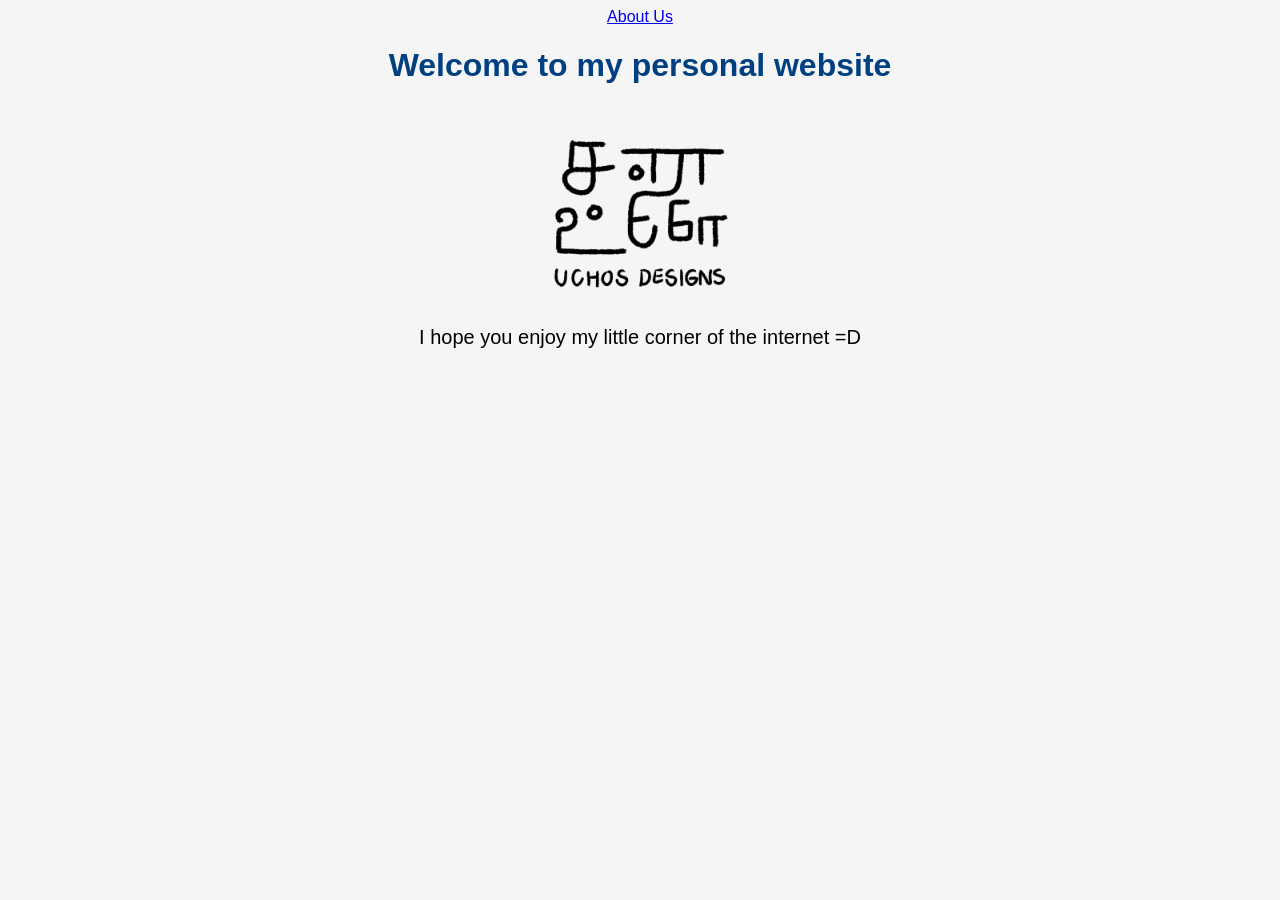
<file: index.html>
<DOCTYPE html>
  <html>
    <head>
      <title> sahana.ucho's personal website </title>
      <a href="about.html">About Us</a>
      <link rel="stylesheet" href="style.css">
    </head>

    <body>
      <h1> Welcome to my personal website </h1>
      <img src="logo.png" width="200">
      <p> I hope you enjoy my little corner of the internet =D </p>
    </body>
  </html>
</file>
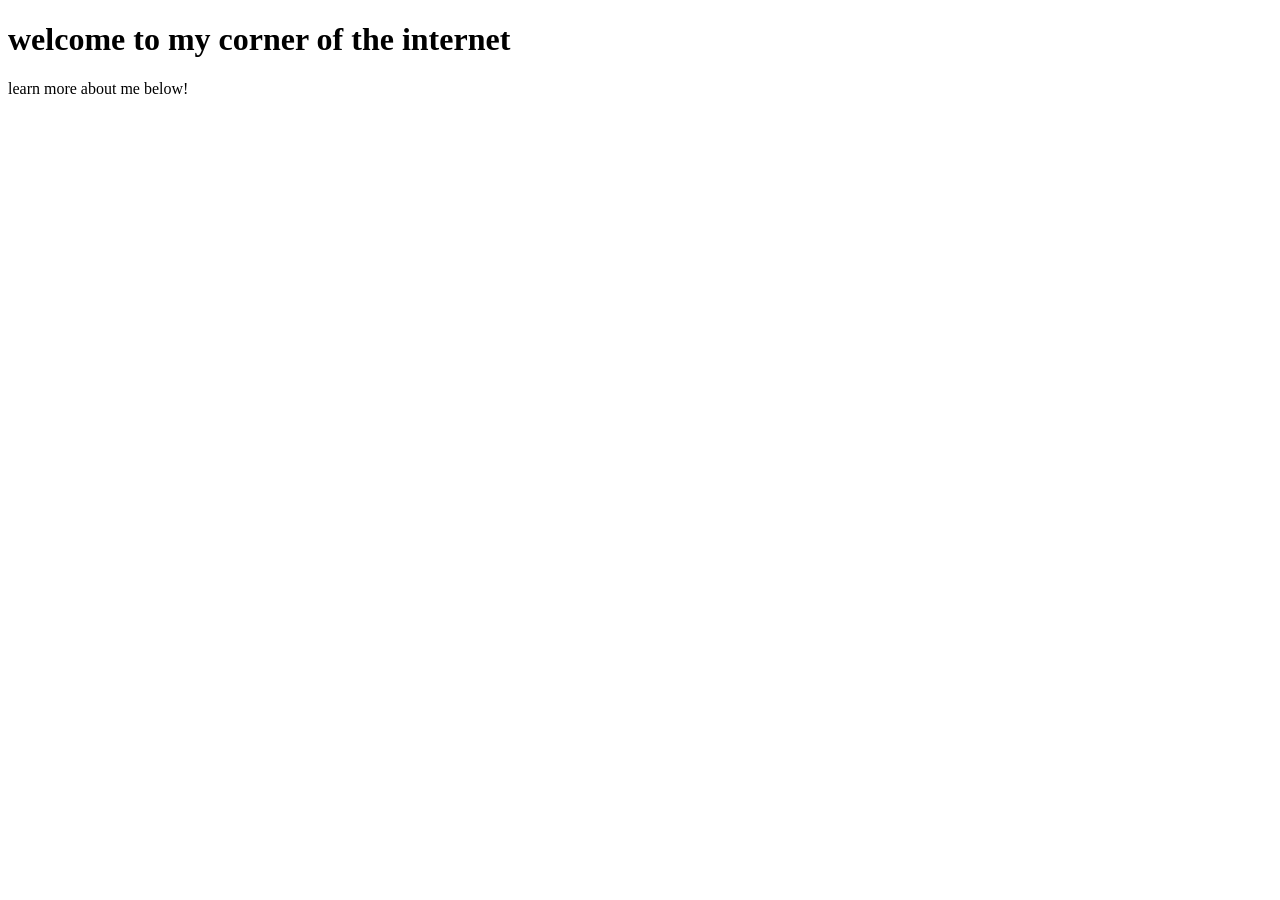
<file: about.html>
<!DOCTYPE html>
  <html>
  
  <head>
    <title>sahana ucho's website</title>
  </head>
  
  <body>
  
    <h1> welcome to my corner of the internet </h1>
  
    <p> learn more about me below! </p>
  
  </body>

</html>
</file>
<file: style.css>
body{
    font-family: Arial;
    background:#f5f5f5;
    text-align:center;
}

h1{
    color:#004080;
}

p{
    font-size:20px;
}

\
</file>
